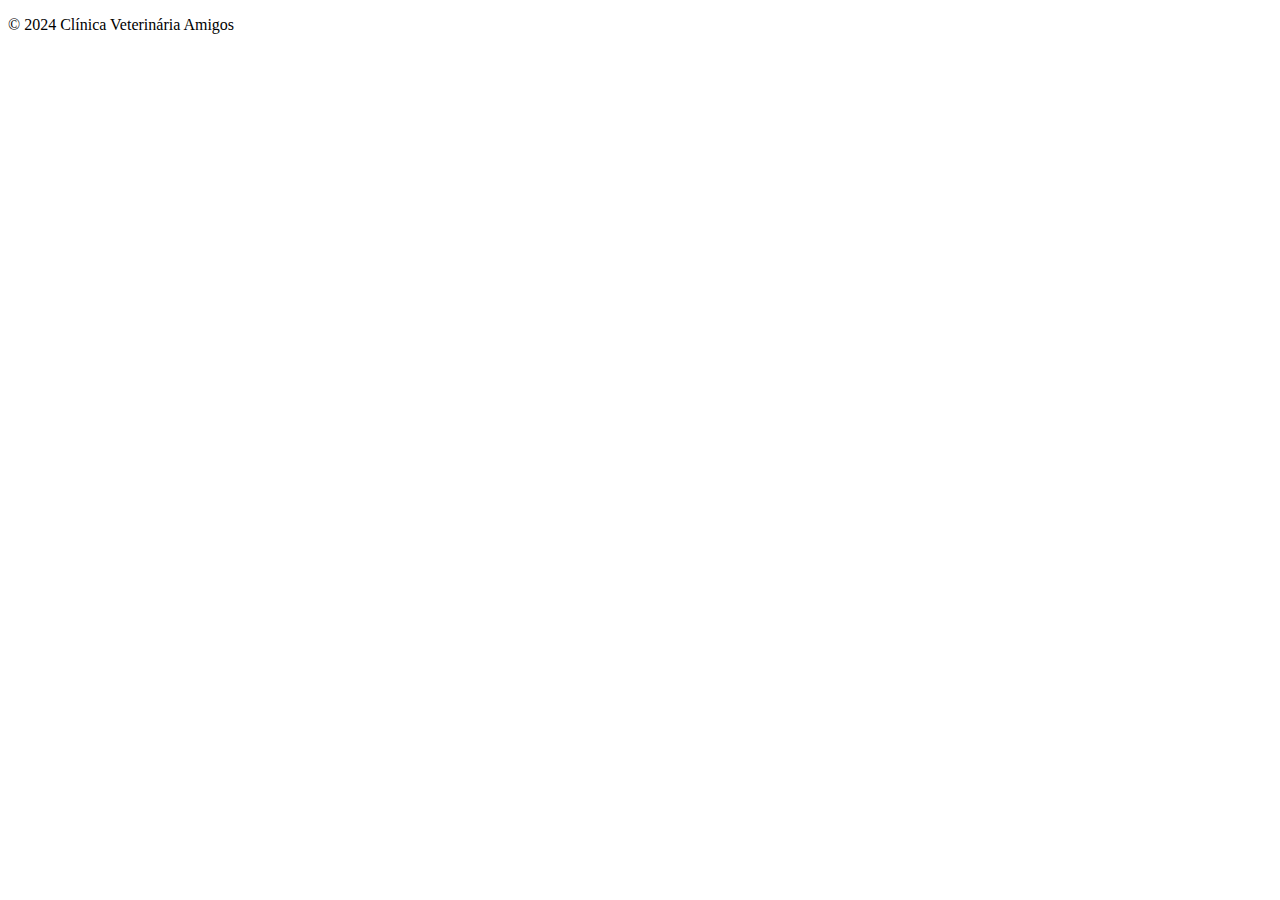
<file: especialidades.html>
<!DOCTYPE html>
<html lang="pt-br">
    <head>
        <meta charset="UTF-8">
        <meta http-equiv="X-UA-Compatible" content="IE=edge">
        <meta name="viewport" content="width=device-width, initial-scale=1.0">
        <title>Especialidades</title>
        <link rel="shortcut icon" href="D:\Projetos\Site Clinica Veterinária Amigos\_imagens\clinica.ico"> 
    </head>
    <footer>
        <p>© 2024 Clínica Veterinária Amigos</p>
    </footer>
</html>
</file>
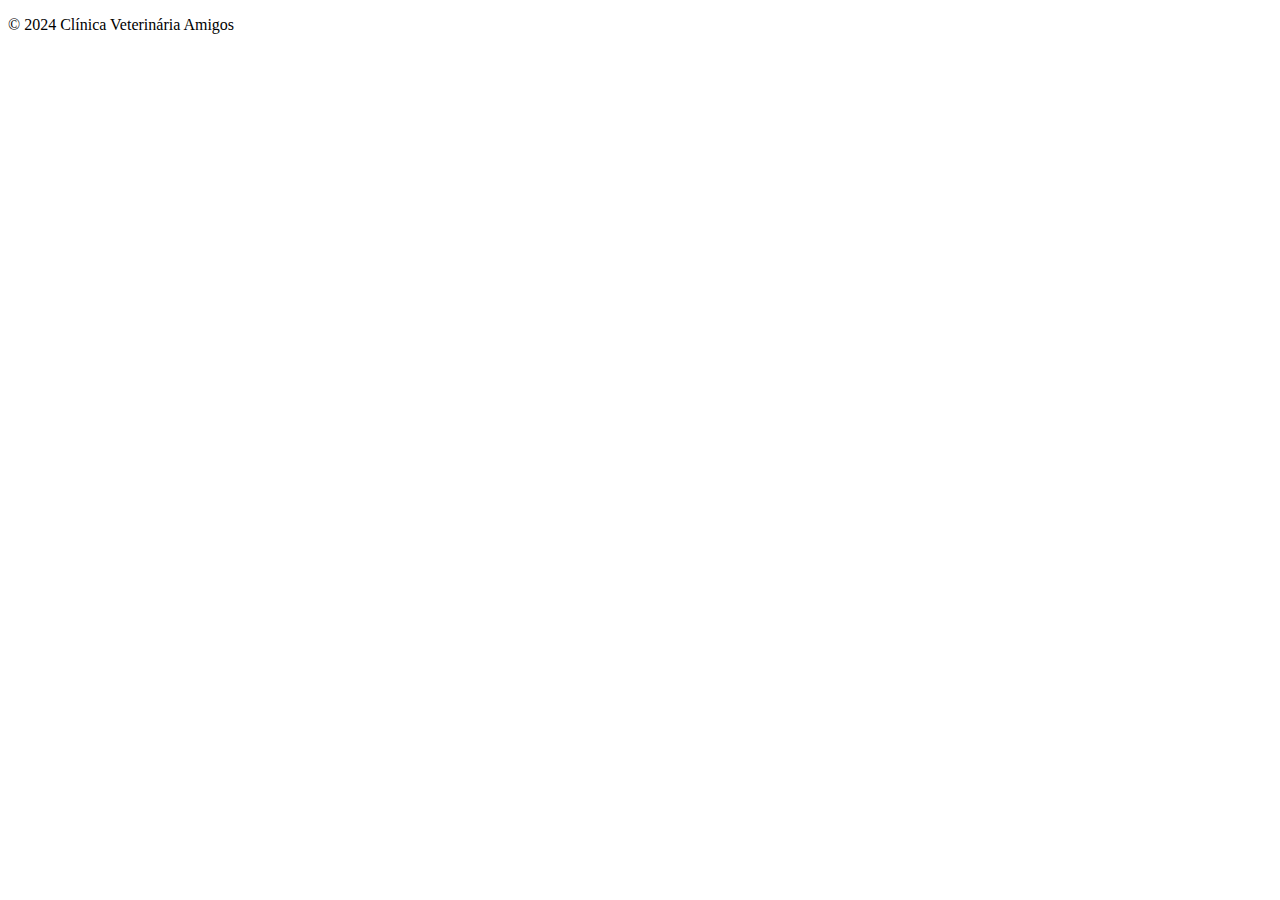
<file: fale-conosco.html>
<!DOCTYPE html>
<html lang="pt-br">
    <head>
        <meta charset="UTF-8">
        <meta http-equiv="X-UA-Compatible" content="IE=edge">
        <meta name="viewport" content="width=device-width, initial-scale=1.0">
        <title>Fale Conosco</title>
        <link rel="shortcut icon" href="D:\Projetos\Site Clinica Veterinária Amigos\_imagens\clinica.ico"> 
    </head>
    <footer>
        <p>© 2024 Clínica Veterinária Amigos</p>
    </footer>
</html>
</file>
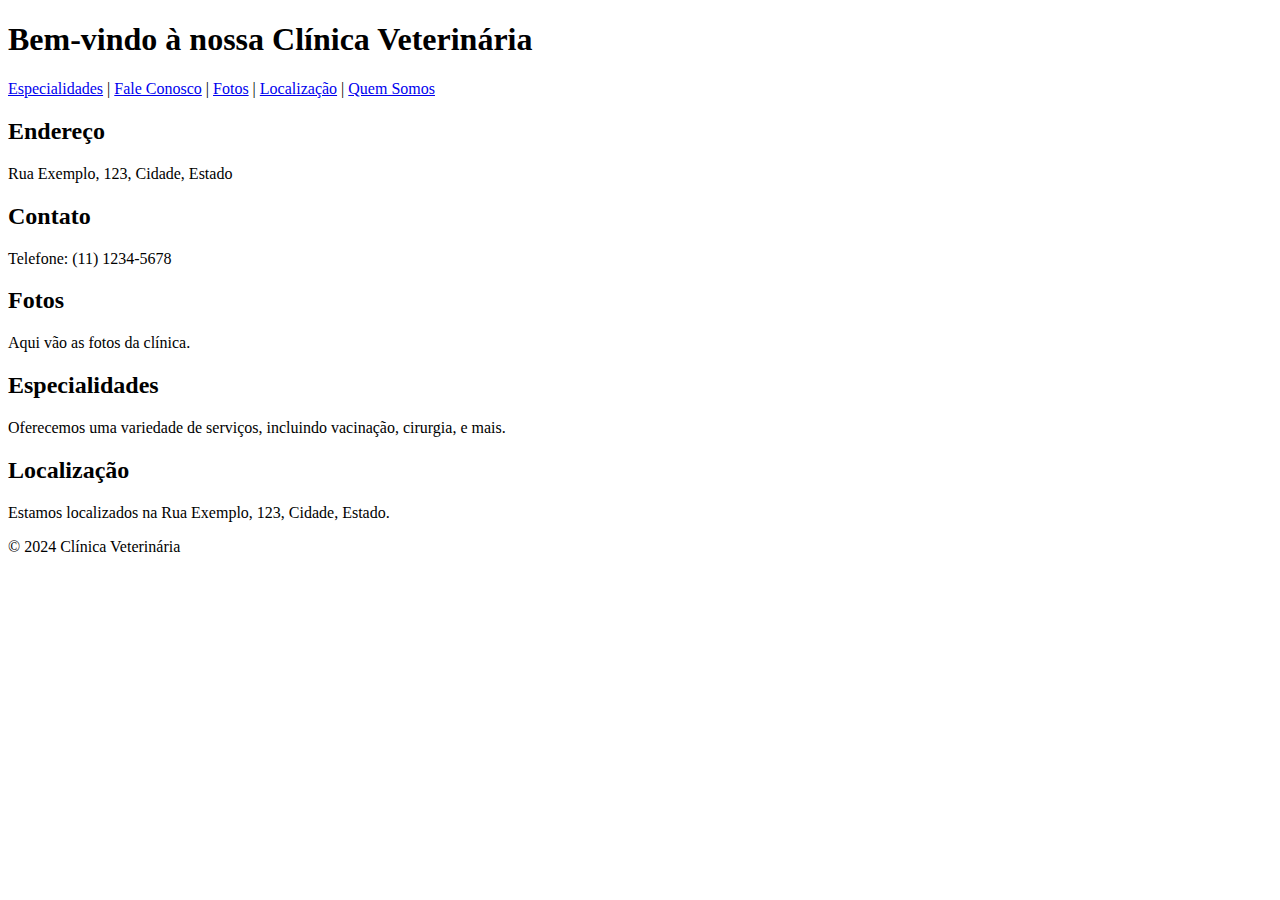
<file: index2.html>
<!DOCTYPE html>
<html>
<head>
    <title>Clínica Veterinária</title>
</head>
<body>
    <header>
        <h1>Bem-vindo à nossa Clínica Veterinária</h1>
    </header>

    <nav>
        <a href="#especialidades.html">Especialidades</a> |
        <a href="#fale-conosco.html">Fale Conosco</a> |
        <a href="#fotos.html">Fotos</a> |
        <a href="#localizacao.html">Localização</a> |
        <a href="quem-somos.html">Quem Somos</a>
    </nav>

    <section id="localizacao.html">
        <h2>Endereço</h2>
        <p>Rua Exemplo, 123, Cidade, Estado</p>
    </section>

    <section id="fale-conosco.html">
        <h2>Contato</h2>
        <p>Telefone: (11) 1234-5678</p>
    </section>

    <section id="fotos">
        <h2>Fotos</h2>
        <p>Aqui vão as fotos da clínica.</p>
    </section>

    <section id="especialidades">
        <h2>Especialidades</h2>
        <p>Oferecemos uma variedade de serviços, incluindo vacinação, cirurgia, e mais.</p>
    </section>

    <section id="localizacao">
        <h2>Localização</h2>
        <p>Estamos localizados na Rua Exemplo, 123, Cidade, Estado.</p>
    </section>

    <footer>
        <p>© 2024 Clínica Veterinária</p>
    </footer>
</body>
</html>
</file>
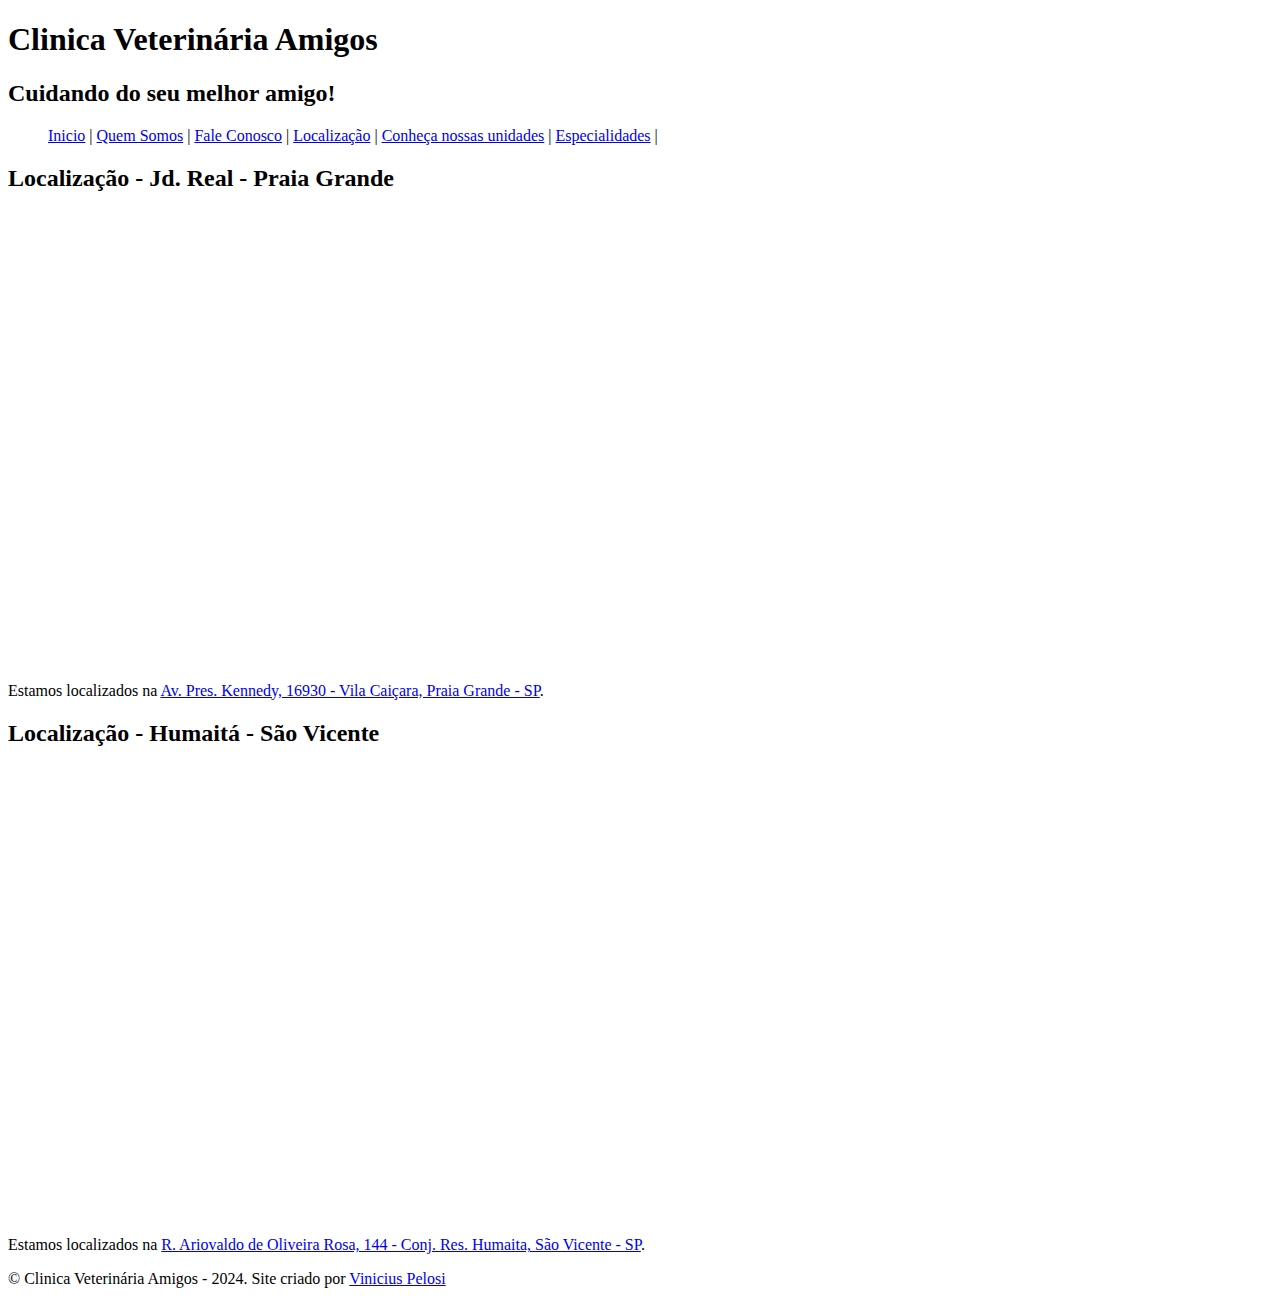
<file: localizacao.html>
<!DOCTYPE html>
<html lang="pt-br">
    <head>
        <meta charset="UTF-8">
        <meta http-equiv="X-UA-Compatible" content="IE=edge">
        <meta name="viewport" content="width=device-width, initial-scale=1.0">
        <title>Localização</title>
        <link rel="shortcut icon" href="D:\Projetos\Site Clinica Veterinária Amigos\_imagens\clinica.ico">
        <link rel="stylesheet" href="D:\Projetos\Site Clinica Veterinária Amigos\_css\estilo.css">
        <link rel="stylesheet" href="D:\Projetos\Site Clinica Veterinária Amigos\_css\local.css">
        <link rel="stylesheet" href="D:\Projetos\Site Clinica Veterinária Amigos\_css\main-footer.css"> 
    </head>
    <body>   
        <div class="interface">
            <header id="cabecalho">
              <hgroup>
              <!-- <img src="D:\Projetos\Site Clinica Veterinária Amigos\_imagens\logo clinica.jpg" width="1000" height="200"> -->
                <h1>Clinica Veterinária Amigos</h1>
                <h2>Cuidando do seu melhor amigo!</h2>
              </hgroup>
          <nav>
            <ul type="disc">
              <nav>
                <a class="menu" href="index.html">Inicio</a> |
                <a class="menu" href="quem-somos.html">Quem Somos</a> |
                <a class="menu" href="fale-conosco.html">Fale Conosco</a> |
                <!--<a class="menu" href="fotos.html">Fotos</a> |-->
                <a class="menu" href="localizacao.html">Localização</a> |
                <a class="menu" href="unidades.html">Conheça nossas unidades</a> |
                <a class="menu" href="especialidades.html">Especialidades</a> |
              </nav>
            </ul>
          </nav>
            </header> 
        </div> 
        <section class="localizacao">
            <h2>Localização - Jd. Real - Praia Grande</h2>
            <iframe src="https://www.google.com/maps/embed?pb=!1m14!1m8!1m3!1d14572.307617906039!2d-46.5638186!3d-24.0635962!3m2!1i1024!2i768!4f13.1!3m3!1m2!1s0x94ce210716fc539d%3A0x837a60462e5b79ef!2sCl%C3%ADnica%20veterin%C3%A1ria%20amigos%20Praia%20Grande!5e0!3m2!1spt-BR!2sbr!4v1719537175957!5m2!1spt-BR!2sbr" width="600" height="450" style="border:0;" allowfullscreen="" loading="lazy" referrerpolicy="no-referrer-when-downgrade"></iframe>
            <p>Estamos localizados na <a class="endereco" href="https://maps.app.goo.gl/SB894JkRiXiJs7ai7">Av. Pres. Kennedy, 16930 - Vila Caiçara, Praia Grande - SP</a>.</p>
        </section>
        <section class="localizacao">
            <h2>Localização - Humaitá - São Vicente</h2>
            <iframe src="https://www.google.com/maps/embed?pb=!1m18!1m12!1m3!1d3646.2709690357337!2d-46.46060312387244!3d-23.950856476018657!2m3!1f0!2f0!3f0!3m2!1i1024!2i768!4f13.1!3m3!1m2!1s0x94ce1972d7c32fcf%3A0xaafacaef13abc4!2sAMIGOS%20VETERIN%C3%81RIA!5e0!3m2!1spt-BR!2sbr!4v1719537244708!5m2!1spt-BR!2sbr" width="600" height="450" style="border:0;" allowfullscreen="" loading="lazy" referrerpolicy="no-referrer-when-downgrade"></iframe>
            <p>Estamos localizados na <a class="endereco" href="https://maps.app.goo.gl/AQgqhaCmzNSFGa6n8"> R. Ariovaldo de Oliveira Rosa, 144 - Conj. Res. Humaita, São Vicente - SP</a>.</p>
        </section>
    </body>
    <footer class="main-footer">
        <p>&copy; Clinica Veterinária Amigos - 2024. Site criado por <a href="mailto:pelosidev@gmail.com">Vinicius Pelosi</a></p>
        <link rel="stylesheet" href="D:\Projetos\Site Clinica Veterinária Amigos\_css\main-footer.css">
    </footer>
</html>
</file>
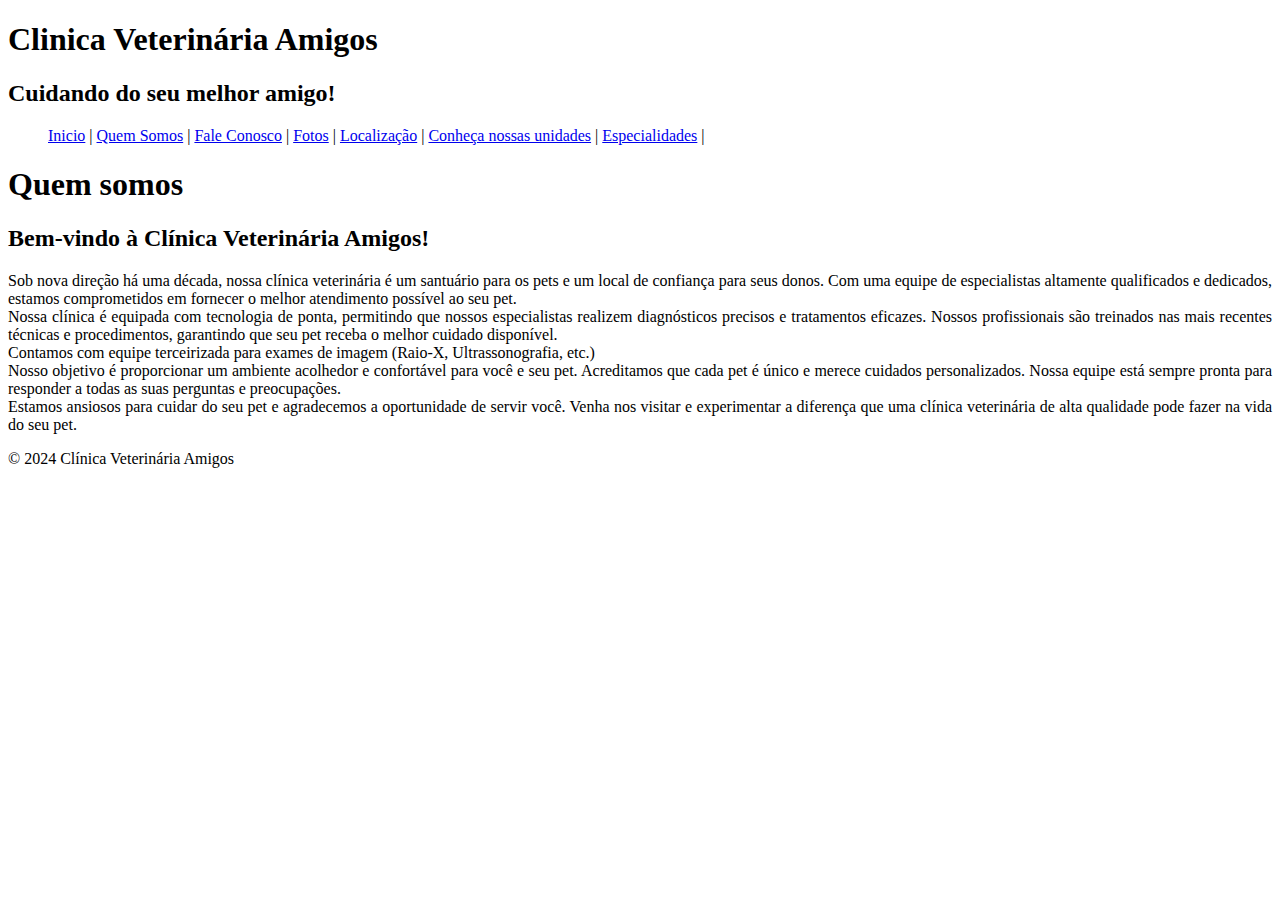
<file: quem-somos.html>
<!DOCTYPE html>
<html lang="pt-br">
    <head>
        <meta charset="UTF-8">
        <meta http-equiv="X-UA-Compatible" content="IE=edge">
        <meta name="viewport" content="width=device-width, initial-scale=1.0">
        <title>Quem Somos</title>
        <link rel="shortcut icon" href="D:\Projetos\Site Clinica Veterinária Amigos\_imagens\clinica.ico">
        <link rel="stylesheet" href="D:\Projetos\Site Clinica Veterinária Amigos\_css\estilo.css">
        <link rel="stylesheet" href="D:\Projetos\Site Clinica Veterinária Amigos\_css\main-footer.css">
        <link rel="stylesheet" href="D:\Projetos\Site Clinica Veterinária Amigos\_css\quem-somos.css"> 
    </head>

    <body>
        <div id="interface">
            <header id="cabecalho">
              <hgroup>
              <!-- <img src="D:\Projetos\Site Clinica Veterinária Amigos\_imagens\logo clinica.jpg" width="1000" height="200"> -->
                <h1>Clinica Veterinária Amigos</h1>
                <h2>Cuidando do seu melhor amigo!</h2>
              </hgroup>
          <nav>
            <ul type="disc">
              <nav id="menu">
                <a href="index.html">Inicio</a> |
                <a href="quem-somos.html">Quem Somos</a> |
                <a href="fale-conosco.html">Fale Conosco</a> |
                <a href="fotos.html">Fotos</a> |
                <a href="localizacao.html">Localização</a> |
                <a href="unidades.html">Conheça nossas unidades</a> |
                <a href="especialidades.html">Especialidades</a> |
              </nav>
            </ul>
          </nav>
            </header> 
        </div>
        <hgroup id="titulo-qs">
        <h1>Quem somos</h1>
        <h2>Bem-vindo à Clínica Veterinária Amigos!</h2>
        </hgroup>
        <div id="quem-somos">
          <p style="text-align: justify;">Sob nova direção há uma década, nossa clínica veterinária é um santuário para os pets e um local de confiança
          para seus donos. Com uma equipe de especialistas altamente qualificados e dedicados,
          estamos comprometidos em fornecer o melhor atendimento possível ao seu pet. <br>

          Nossa clínica é equipada com tecnologia de ponta, permitindo que nossos especialistas realizem diagnósticos
          precisos e tratamentos eficazes. Nossos profissionais são treinados nas mais recentes técnicas e procedimentos,
          garantindo que seu pet receba o melhor cuidado disponível. <br>

          Contamos com equipe terceirizada para exames de imagem (Raio-X, Ultrassonografia, etc.)  <br>

          Nosso objetivo é proporcionar um ambiente acolhedor e confortável para você e seu pet.
          Acreditamos que cada pet é único e merece cuidados personalizados. Nossa equipe está sempre
          pronta para responder a todas as suas perguntas e preocupações. <br>

          Estamos ansiosos para cuidar do seu pet e agradecemos a oportunidade de servir você. Venha nos
          visitar e experimentar a diferença que uma clínica veterinária de alta qualidade pode fazer na vida do seu
          pet.</p>
        </div>
    </body>
    <footer class="main-footer">
        <p>© 2024 Clínica Veterinária Amigos</p>
    </footer>
</html>
</file>
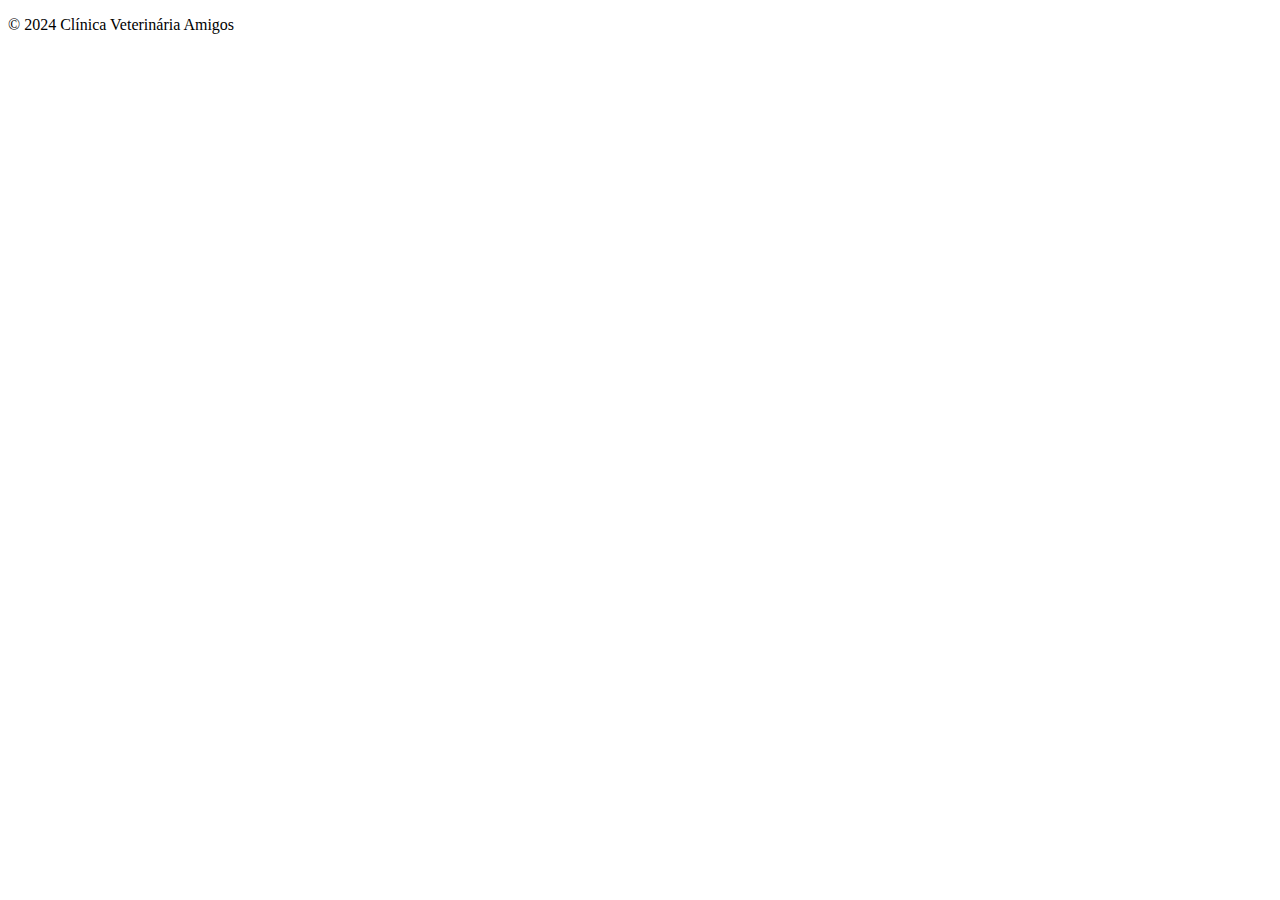
<file: unidades.html>
<!DOCTYPE html>
<html lang="pt-br">
    <head>
        <meta charset="UTF-8">
        <meta http-equiv="X-UA-Compatible" content="IE=edge">
        <meta name="viewport" content="width=device-width, initial-scale=1.0">
        <title>Conheça nossas unidades</title>
        <link rel="shortcut icon" href="D:\Projetos\Site Clinica Veterinária Amigos\_imagens\clinica.ico"> 
    </head>
    <footer>
        <p>© 2024 Clínica Veterinária Amigos</p>
    </footer>
</html>
</file>
